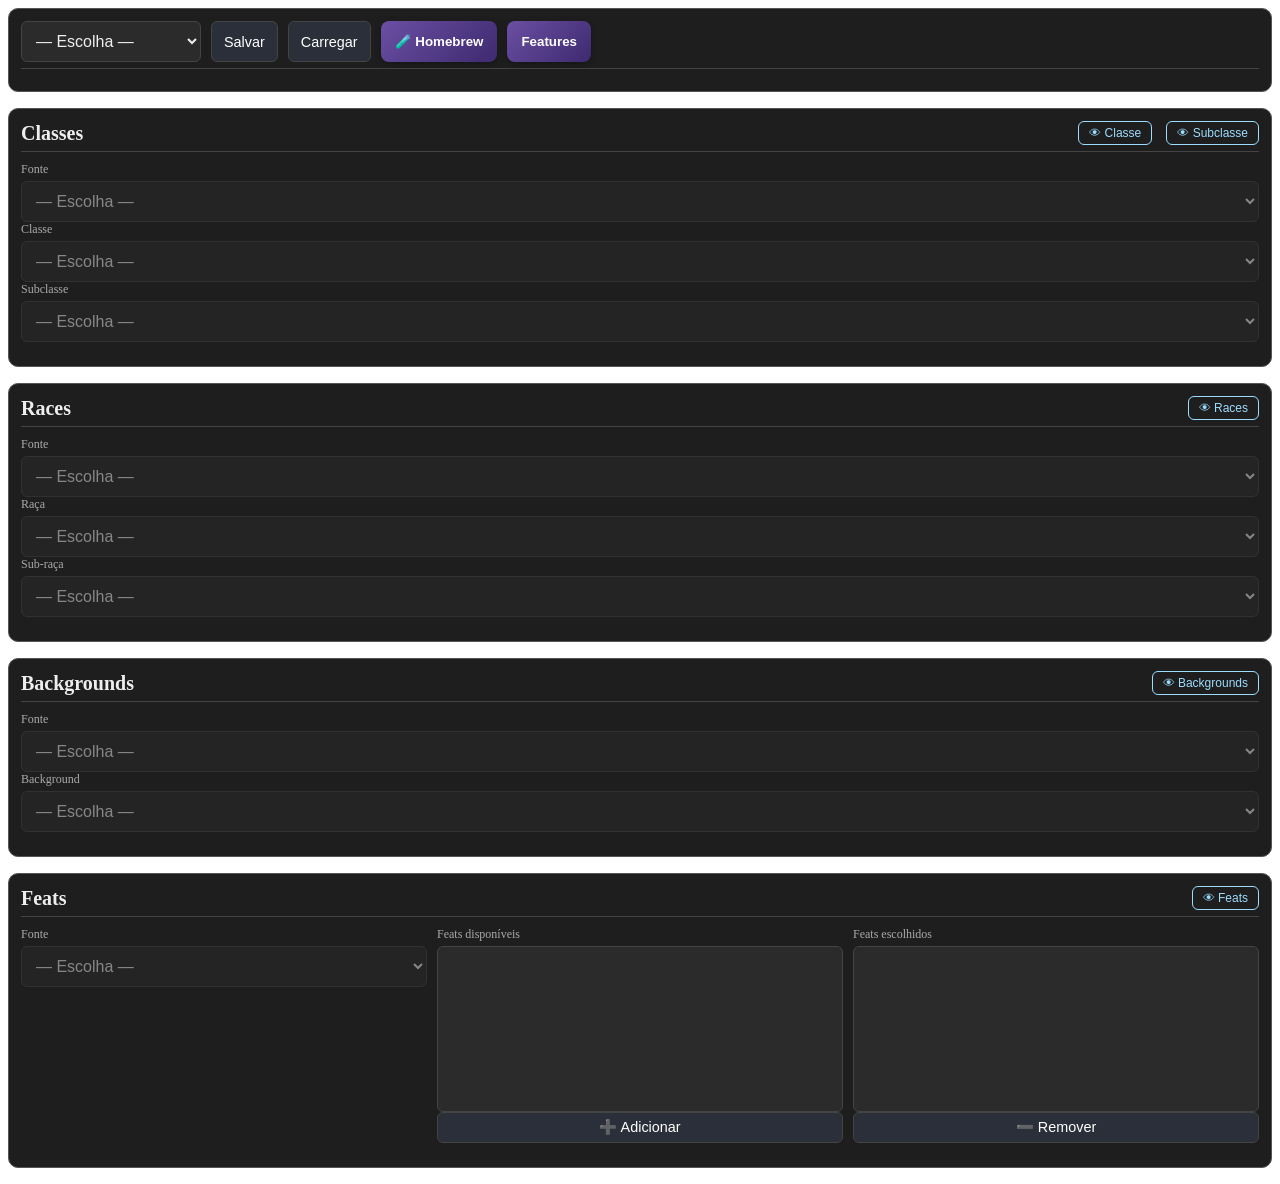
<file: index.html>
<!DOCTYPE html>
<html lang="pt-BR">
<head>
  <meta charset="UTF-8">
  <title>RPG Builder</title>
  <link rel="stylesheet" href="css/overlay.css">
  <link rel="stylesheet" href="css/layout.css">
  <link rel="stylesheet" href="css/buttons.css">
  <link rel="stylesheet" href="css/featureOverlay.css">

</head>
<body>

<body>

  <!-- HEADER / GLOBAL ACTIONS -->
  <header id="appHeader"></header>

  <!-- MAIN CONTENT -->
  <main id="appMain"></main>

  <!-- OVERLAYS -->
  <div id="overlays"></div>

  <div id="features"></div>


  <!-- SCRIPTS -->
  <script type="module" src="js/main.js"></script>
</body>

</body>
</html>
</file>
<file: css/overlay.css>
/* ===== OVERLAY BASE ===== */
.overlay {
  position: fixed;
  inset: 0;
  background: rgba(0, 0, 0, 0.65);
  display: flex;
  align-items: center;
  justify-content: center;
  z-index: 999;
}

/* Escondido */
.overlay.hidden {
  display: none;
}

/* ===== CONTEÚDO ===== */
.overlay-content {
  background: #1e1e1e;
  color: #e0e0e0;
  width: 90%;
  max-width: 700px;
  max-height: 85vh;
  padding: 20px;
  border-radius: 10px;
  overflow-y: auto;
  position: relative;
}

/* ===== BOTÃO FECHAR ===== */
.overlay-close {
  position: absolute;
  top: 10px;
  right: 10px;
  background: none;
  border: none;
  color: #aaa;
  font-size: 1.4rem;
  cursor: pointer;
}

.overlay-close:hover {
  color: #fff;
}

/* ===== TÍTULO ===== */
#overlayTitle {
  margin-top: 0;
  border-bottom: 1px solid #444;
  padding-bottom: 6px;
}

/* ===== MOBILE ===== */
@media (max-width: 600px) {
  .overlay-content {
    width: 95%;
    max-height: 90vh;
    padding: 16px;
  }
}

.class-feature {
  border: 1px solid #ccc;
  border-radius: 6px;
  padding: 6px 8px;
  margin-bottom: 8px;
  background: #274154;
}

.class-feature-title {
  font-weight: bold;
  cursor: pointer;
  list-style: none;
}

.class-feature[open] {
  background: #363330;
}

.class-feature-body {
  margin-top: 6px;
  font-size: 0.9rem;
  line-height: 1.4;
}

.starting-equipment {
  white-space: pre-line;
}
</file>
<file: css/layout.css>
/* ===============================
   PAINÉIS
================================ */

.panel {
  border: 1px solid #555;
  border-radius: 10px;
  padding: 12px;
  margin-bottom: 16px;
  background: #1e1e1e;
  color: #eee;
}

/* ===============================
   TÍTULOS
================================ */

.panel-title {
  margin: 0 0 10px;
  font-size: 1.1rem;
  border-bottom: 1px solid #444;
  padding-bottom: 6px;
}

/* Linha do título (mobile first) */
.panel-title-row {
  display: flex;
  flex-direction: column;
  align-items: stretch;
  gap: 8px;
}

/* ===============================
   CONTROLES / CAMPOS
================================ */

.class-controls {
  display: flex;
  flex-direction: column;
  gap: 10px;
}

.field {
  display: flex;
  flex-direction: column;
}

.field label {
  font-size: 0.75rem;
  color: #aaa;
  margin-bottom: 4px;
}

/* Selects */
.field select {
  font-size: 1rem;
  padding: 10px;
  background: #2b2b2b;
  color: #eee;
  border: 1px solid #444;
  border-radius: 6px;
}

select:disabled {
  opacity: 0.5;
  cursor: not-allowed;
}

select:focus {
  outline: none;
  border-color: #9cdcfe;
}

/* ===============================
   ÁREA DE INFO
================================ */

.class-info {
  margin-top: 12px;
  font-size: 0.95rem;
  line-height: 1.5;
}

/* ===============================
   AÇÕES DO PAINEL
================================ */

.panel-actions {
  display: flex;
  flex-direction: column;
  gap: 6px;
}

.panel-actions button {
  width: 100%;
}

/* ===============================
   RESPONSIVO
================================ */

@media (min-width: 768px) {

  .class-controls {
    flex-direction: row;
    flex-wrap: wrap;
  }

  .field {
    min-width: 180px;
    flex: 1;
  }

  .panel-title {
    font-size: 1.25rem;
  }

  .panel-title-row {
    flex-direction: row;
    align-items: center;
    justify-content: space-between;
  }

  .panel-actions {
    flex-direction: row;
  }

  .panel-actions button {
    width: auto;
  }
}
</file>
<file: css/buttons.css>
/* ===============================
   BOTÃO VIEW (detalhes)
================================ */

.btn-view {
  background: transparent;
  color: #9cdcfe;
  border: 1px solid #9cdcfe;
  border-radius: 6px;
  padding: 4px 10px;
  font-size: 0.75rem;
  cursor: pointer;
  margin-left: 8px;
  transition: all 0.2s ease;
}

.btn-view:hover {
  background: #9cdcfe;
  color: #1e1e1e;
}

.btn-view:disabled {
  opacity: 0.4;
  cursor: not-allowed;
}

/* ===============================
   BOTÃO PRIMÁRIO
================================ */

.btn-primary {
  background: #2b2f3a;
  color: #fff;
  border: 1px solid #444;
  border-radius: 6px;
  padding: 6px 12px;
  font-size: 0.9rem;
  cursor: pointer;
  transition: background 0.15s ease, transform 0.05s ease;
}

.btn-primary:hover {
  background: #3a3f4f;
}

.btn-primary:active {
  transform: translateY(1px);
}

/* ===============================
   BOTÃO HOMEBREW
================================ */

.btn-homebrew {
  background: linear-gradient(135deg, #6b4fa3, #3e2a70);
  color: #fff;
  border: none;
  border-radius: 8px;
  padding: 8px 14px;
  font-weight: 600;
  cursor: pointer;
  box-shadow: 0 2px 6px rgba(0,0,0,0.3);
  transition: filter 0.2s ease, transform 0.05s ease;
}

.btn-homebrew:hover {
  filter: brightness(1.15);
}

.btn-homebrew:active {
  transform: translateY(1px);
}

/* ===============================
   MOBILE BOOST
================================ */

@media (max-width: 767px) {
  .btn-primary,
  .btn-homebrew {
    padding: 10px 14px;
    font-size: 1rem;
  }
}
</file>
<file: css/featureOverlay.css>
.feature-grid {
  display: grid;
  grid-template-columns: repeat(3, 1fr);
  gap: 16px;
  margin-top: 12px;
}

.feature-column {
  background: #1e1e1e;
  padding: 12px;
  border-radius: 8px;
  border: 1px solid #333;
  box-shadow: inset 0 0 0 1px rgba(255,255,255,0.02);
}

.feature-list {
  list-style: none;
  padding: 0;
  margin: 0;
}

.feature-list li {
  padding: 6px 8px;
  margin-bottom: 6px;
  cursor: pointer;
  border-radius: 6px;
  border: 1px solid #444;
  background: #252525;
  transition: background 0.15s, border-color 0.15s;
}

.feature-list li:hover {
  background: #2c2c2c;
  border-color: #555;
}

.feature-list li.selected {
  background: #3b5cff;
  border-color: #3b5cff;
  color: white;
}

.feature-item {
  padding: 6px 8px;
  margin-bottom: 6px;
  border-radius: 6px;
  border: 1px solid #444;
  background: #252525;
  cursor: pointer;
  user-select: none;
  transition: background 0.15s, border-color 0.15s;
}

.feature-item:hover {
  background: #2c2c2c;
  border-color: #555;
}

.feature-item.selected {
  background: #3b5cff;
  border-color: #3b5cff;
  color: white;
}

.feature-column h3 {
  margin-top: 0;
  margin-bottom: 8px;
  padding-bottom: 4px;
  border-bottom: 1px solid #444;
  font-size: 1rem;
}
</file>
